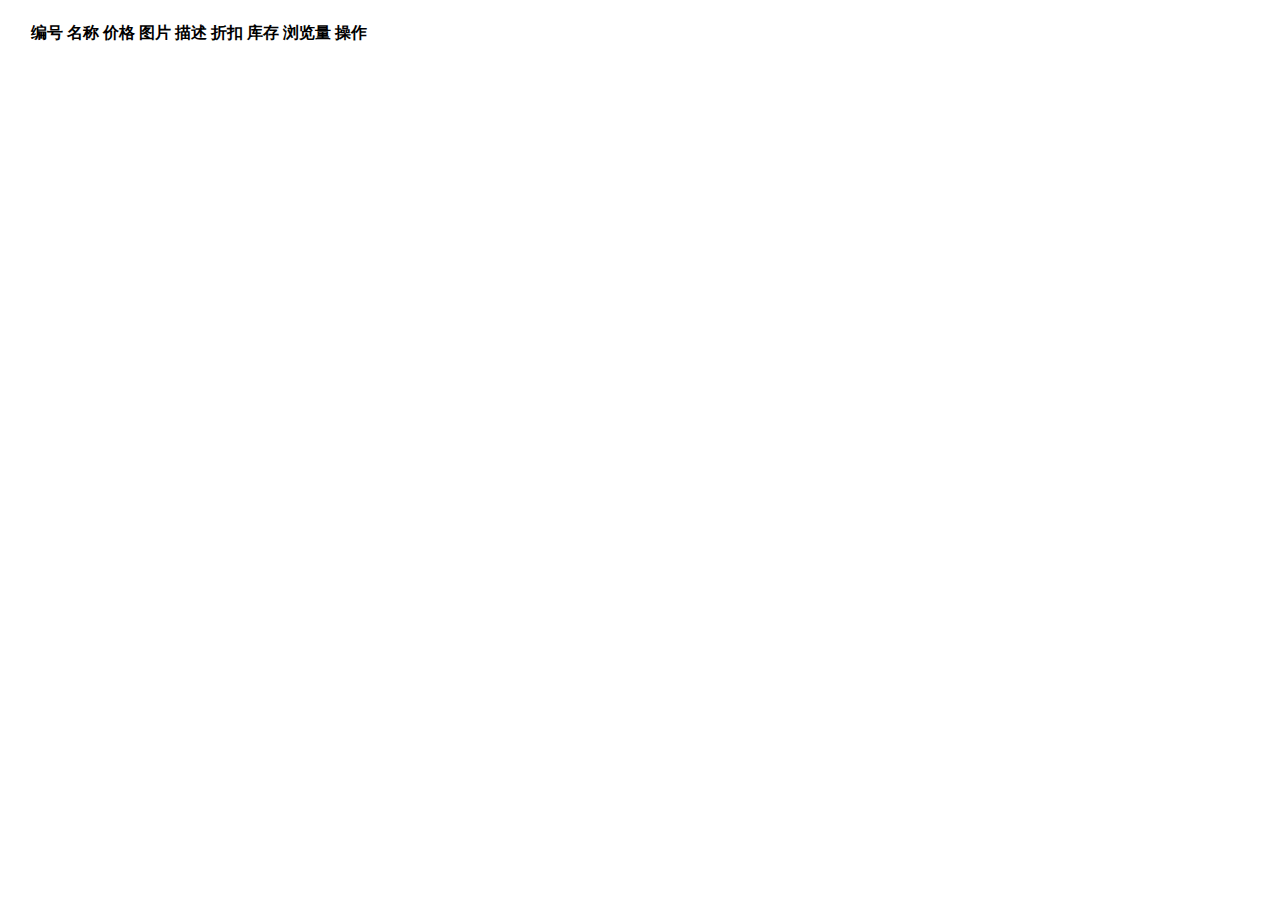
<file: Shop-Admin/src/main/resources/templates/admingoods.html>
<!DOCTYPE html>
<html lang="en" xmlns:th="http://www.thymeleaf.org">
<head>
    <meta charset="UTF-8">
    <title>商品管理</title>
    <link rel="stylesheet" th:href="@{/static/css/layui.css}"id="layui">
</head>
<body>
<div style="margin: 20px;text-align: center" >
    <table class="layui-table" >
        <thead>
        <tr >
            <th>编号</th>
            <th>名称</th>
            <th>价格</th>
            <th>图片</th>
            <th>描述</th>
            <th>折扣</th>
            <th>库存</th>
            <th>浏览量</th>
            <th>操作</th>
        </tr>
        </thead>
        <tbody>
        <tr  th:each="info,infoStat : ${Infos}" >
            <td th:text="${info.userName}"></td>
            <td th:text="${info.mail}"></td>
            <th th:text="${infoStat.index}"></th>
            <th th:text="${infoStat.count}"></th>
            <th th:text="${infoStat.size}"></th>
            <th th:text="${infoStat.even}"></th>
            <th th:text="${infoStat.odd}"></th>
            <th th:text="${infoStat.first}"></th>
            <th>
            </th>
        </tr>
        </tbody>
    </table>
</div>
    <script th:src="@{/static/layui.js}"></script>
    <script th:src="@{/static/js/jquery-2.1.1.min.js}"></script>
    <script>
        //JavaScript代码区域
        layui.use('element', function(){
            var element = layui.element;
        });
    </script>
</body>
</html>
</file>
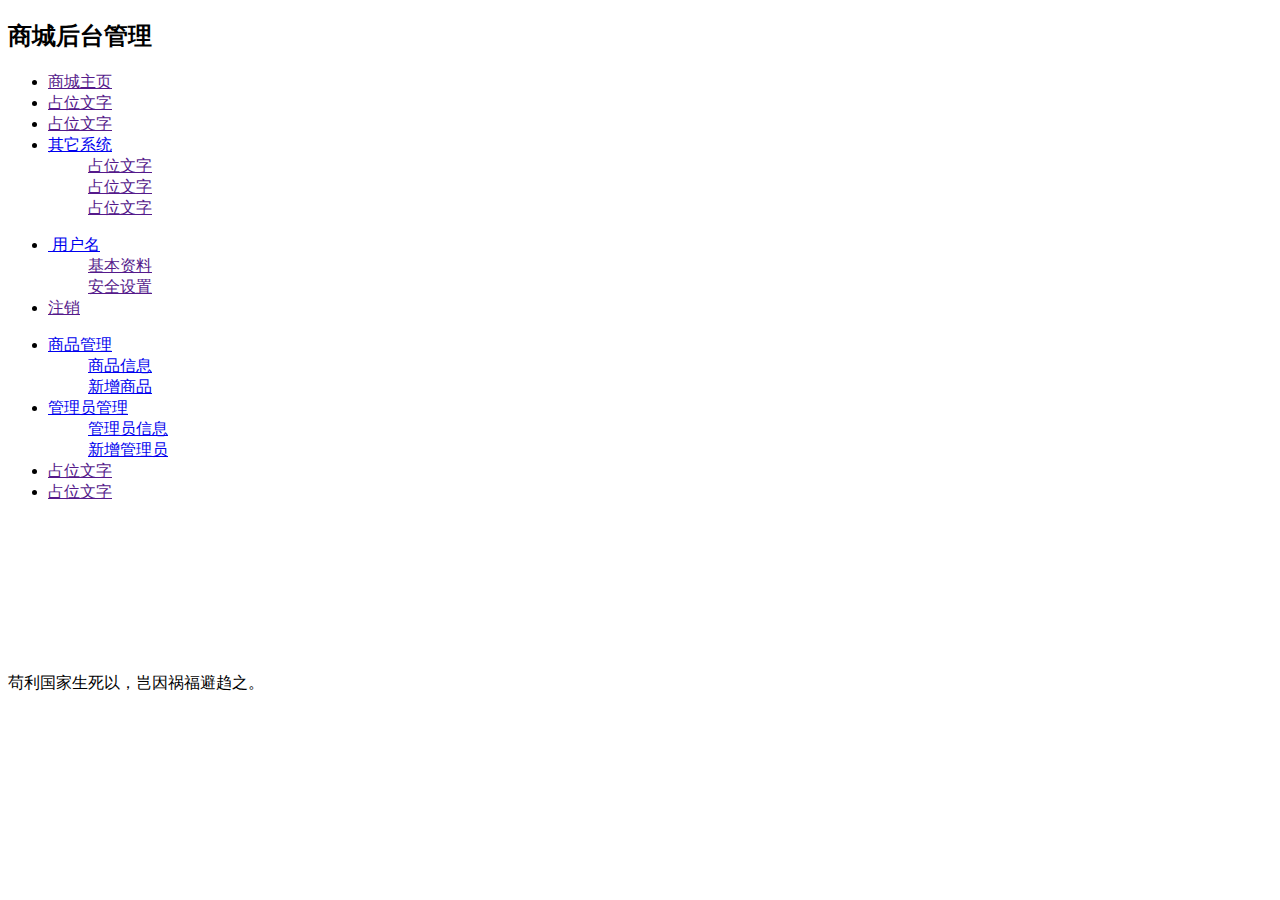
<file: Shop-Admin/src/main/resources/templates/main.html>
<!DOCTYPE html>
<html lang="en" xmlns:th="http://www.thymeleaf.org">
<head>
    <meta charset="utf-8">
    <meta name="viewport" content="width=device-width, initial-scale=1, maximum-scale=1">
    <title>商城后台管理</title>
    <link rel="stylesheet" th:href="@{/static/css/layui.css}"id="layui">
</head>
<body class="layui-layout-body">
<div class="layui-layout layui-layout-admin">
    <div class="layui-header">
        <div class="layui-logo"><h2>商城后台管理</h2></div>
        <!-- 头部区域（可配合layui已有的水平导航） -->
        <ul class="layui-nav layui-layout-left">
            <li class="layui-nav-item"><a href="">商城主页</a></li>
            <li class="layui-nav-item"><a href="">占位文字</a></li>
            <li class="layui-nav-item"><a href="">占位文字</a></li>
            <li class="layui-nav-item">
                <a href="javascript:;">其它系统</a>
                <dl class="layui-nav-child">
                    <dd><a href="">占位文字</a></dd>
                    <dd><a href="">占位文字</a></dd>
                    <dd><a href="">占位文字</a></dd>
                </dl>
            </li>
        </ul>
        <ul class="layui-nav layui-layout-right">
            <li class="layui-nav-item">
                <a href="javascript:;">
                    <img th:src="@{/static/img/1.jpg}" class="layui-nav-img">
                    用户名
                </a>
                <dl class="layui-nav-child">
                    <dd><a href="">基本资料</a></dd>
                    <dd><a href="">安全设置</a></dd>
                </dl>
            </li>
            <li class="layui-nav-item"><a href="">注销</a></li>
        </ul>
    </div>

    <div class="layui-side layui-bg-black">
        <div class="layui-side-scroll">
            <!-- 左侧导航区域（可配合layui已有的垂直导航） -->
            <ul class="layui-nav layui-nav-tree"  lay-filter="test">
                <li class="layui-nav-item layui-nav-itemed">
                    <a class="" href="javascript:;">商品管理</a>
                    <dl class="layui-nav-child">
                        <dd><a href="javascript:;" onclick="goods1()">商品信息</a></dd>
                        <dd><a href="javascript:;" >新增商品</a></dd>
                    </dl>
                </li>
                <li class="layui-nav-item">
                    <a href="javascript:;">管理员管理</a>
                    <dl class="layui-nav-child">
                        <dd><a href="javascript:;" onclick="admin1()">管理员信息</a></dd>
                        <dd><a href="javascript:;">新增管理员</a></dd>
                    </dl>
                </li>
                <li class="layui-nav-item"><a href="">占位文字</a></li>
                <li class="layui-nav-item"><a href="">占位文字</a></li>
            </ul>
        </div>
    </div>

    <div class="layui-body" >
        <!-- 内容主体区域 -->
        <iframe src="" id="iframe" frameborder="0" width="100%" height="100%"></iframe>
    </div>

    <div class="layui-footer">
        <!-- 底部固定区域 -->
        苟利国家生死以，岂因祸福避趋之。
    </div>
</div>
<script th:src="@{/static/layui.js}"></script>
<script th:src="@{/static/js/jquery-2.1.1.min.js}"></script>
<script>
    //JavaScript代码区域
    layui.use('element', function(){
        var element = layui.element;

    });
</script>
<script type="text/javascript">
    function goods1() {
        $("#iframe").attr("src","/shop-admin/admingoods")
    }
    function admin1() {
        $("#iframe").attr("src","/shop-admin/admininfo")
    }
</script>
</body>
</html>
</file>
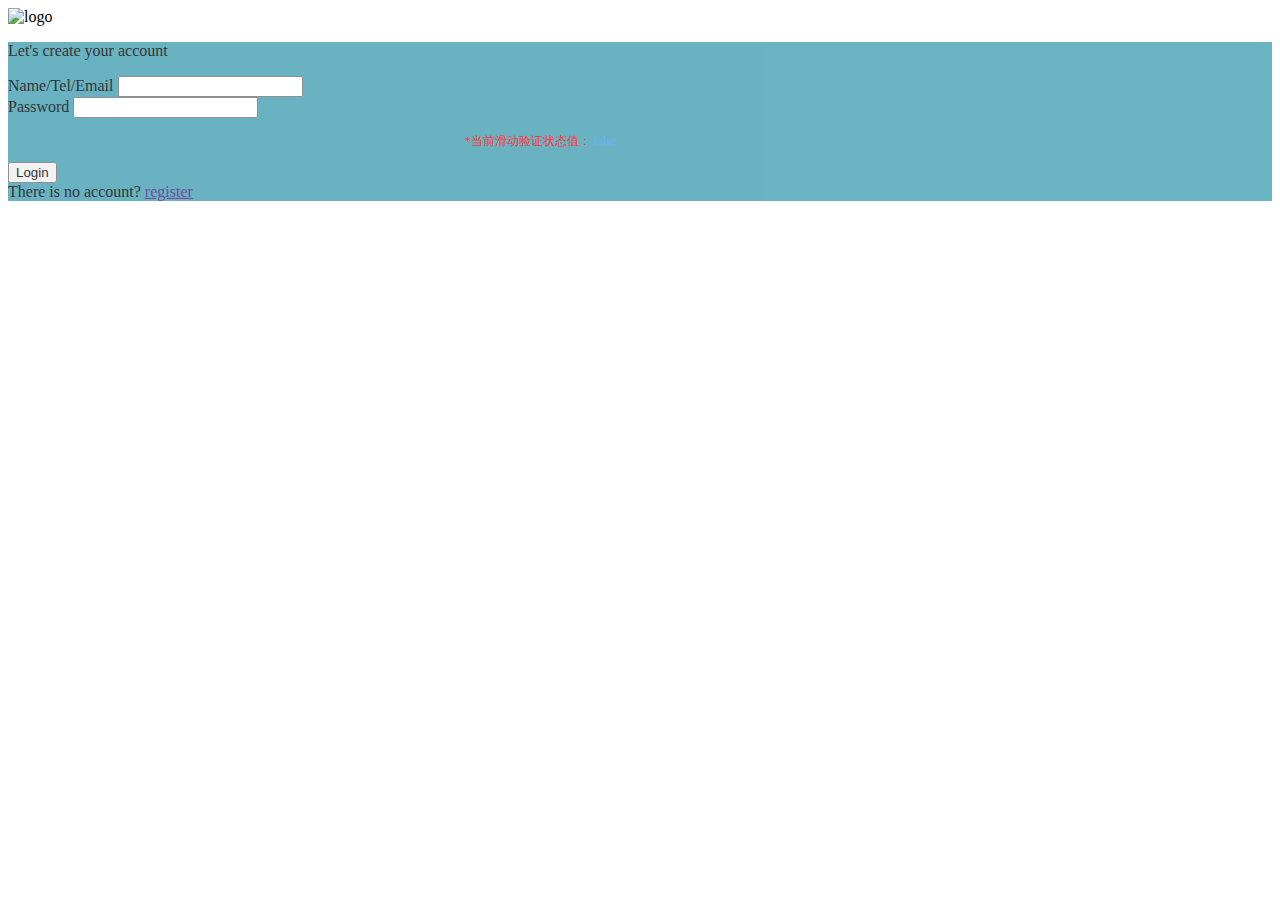
<file: Shop-User/src/main/resources/templates/userlogin.html>
<!DOCTYPE html>
<html lang="en" xmlns:th="http://www.thymeleaf.org">
<head>
	<meta charset="utf-8">
	<meta name="viewport" content="width=device-width,initial-scale=1">
	<title>Lowin</title>
	<link rel="stylesheet" th:href="@{/static/css/auth.css}">
</head>

<body>
<div id="box">
	<div class="lowin">
		<div class="lowin-brand">
			<img th:src="@{http://q08ezt0ae.bkt.clouddn.com/FnJRSACJkAtju8gsOl48LFxPy9jO}" alt="logo">
		</div>
		<div class="lowin-wrapper"  style="opacity: 0.8;background-color: #44a0b3">
			<div class="lowin-box lowin-login">
				<div class="lowin-box-inner">
					<form th:action="login" method="post" onsubmit="return judge()">
						<p>Let's create your account</p>
						<div class="lowin-group">
							<label>Name/Tel/Email</label>
							<input type="text" th:name="userName" id="name" autocomplete="name" class="lowin-input">
						</div>
						<div class="lowin-group">
							<label>Password</label>
							<input id="password" type="password" th:name="userPassword" autocomplete="current-password" class="lowin-input">
						</div>
                        <div>
                            <!-- 滑动验证 -->
                            <div class="verify-wrap" id="verify-wrap" style="margin-top:0px;width: 100%"></div>
                            <!-- 状态展示 -->
                            <div style="text-align: center;width: 350px;margin: 0 auto;text-align: left;margin-top:15px;font-size: 12px;color:red;">
                                <p>*当前滑动验证状态值：&nbsp;<span id="judgeCode" class="value" style="display: inline-block;width:100px;color:#409EFF;">false</span></p>
                            </div>
                        </div>
						<button class="lowin-btn" th:type="submit" onclick="login()">
							Login
						</button>

						<div class="text-foot">
                            There is no account? <a href="" class="login-link">register</a>
						</div>
					</form>
				</div>
			</div>
		</div>
	</div>
</div>
    <script th:src="@{https://www.jq22.com/jquery/jquery-1.10.2.js}"></script>
    <script th:src="@{/static/js/slideVerify.js}"></script>
	<script th:src="@{/static/js/auth.js}"></script>
    <script th:src="@{/static/js/jquery-2.1.1.min.js}"></script>
    <script type="text/javascript">
        $(function(){
            var SlideVerifyPlug = window.slideVerifyPlug;
            var slideVerify = new SlideVerifyPlug('#verify-wrap',{
                wrapWidth:'350',//设置 容器的宽度 ,不设置的话，会设置成100%，需要自己在外层包层div,设置宽度，这是为了适应方便点；
                initText:'请向右滑动滑块',  //设置  初始的 显示文字
                sucessText:'验证通过',//设置 验证通过 显示的文字
                getSuccessState:function(res){
                    //当验证完成的时候 会 返回 res 值 true，只留了这个应该够用了
                    console.log(res);
                    if(slideVerify.slideFinishState){
                        $('.value').html(slideVerify.slideFinishState)
                        $('#resetBtn').removeClass('prohibit')
                    }
                }
            });
            $("#resetBtn").on('click',function(){
                $('.value').html('false')
                $('#resetBtn').addClass('prohibit')
                slideVerify.resetVerify();//可以重置 插件 回到初始状态
            })
            $('#resetBtn').addClass('prohibit')
        })
		function judge() {
            var name=$("#name").val();
            var password=$("#password").val();
			var code=$("#judgeCode").html();
			if((name==null||name=="")&&(password==null||password=="")){
			    return false;
			}else {
                if(code=="true"){
                    return true;
                }else {
                    return false;
                }
			}
        }
	</script>
</body>
</html>
</file>
